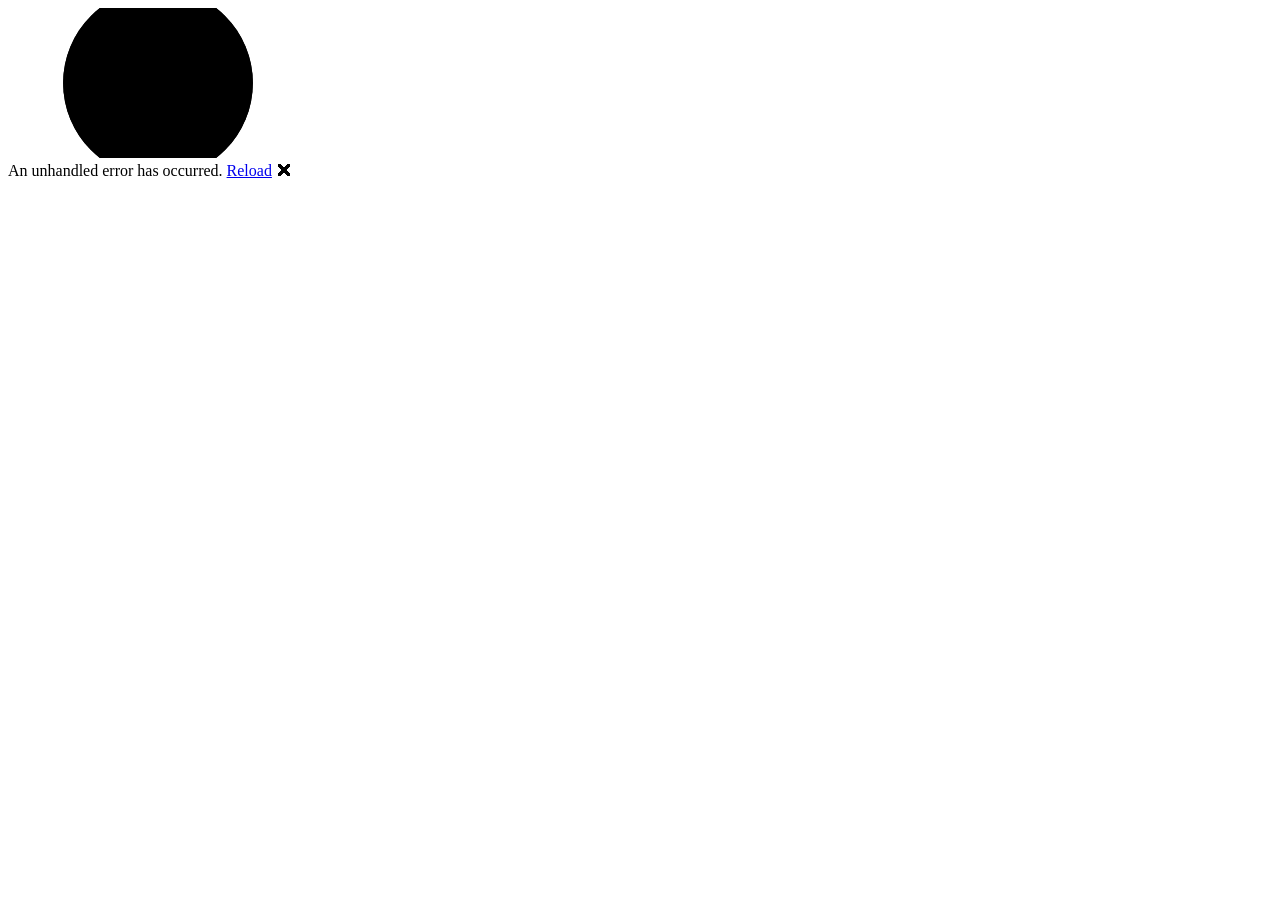
<file: wwwroot/index.html>
<!DOCTYPE html>
<html lang="pt-br">

    <head>
        <meta charset="utf-8" />
        <meta name="viewport" content="width=device-width, initial-scale=1.0" />
        <title>simpleReading</title>
        <!-- <base href="/" /> -->
        <base href="https://simplereading.io/" />
        <link rel="stylesheet" href="css/app.css" />
    </head>

    <body>
        <div id="app">
            <svg class="loading-progress">
                <circle r="40%" cx="50%" cy="50%" />
                <circle r="40%" cx="50%" cy="50%" />
            </svg>
            <div class="loading-progress-text"></div>
        </div>

        <div id="blazor-error-ui">
            An unhandled error has occurred.
            <a href="." class="reload">Reload</a>
            <span class="dismiss">🗙</span>
        </div>
        <script src="_framework/blazor.webassembly.js"></script>
    </body>

    <script type="text/javascript">
        (function(l) {
            if (l.search[1] === '/' ) {
                var decoded = l.search.slice(1).split('&').map(function(s) { 
                    return s.replace(/~and~/g, '&')
                }).join('?');
                window.history.replaceState(null, null,
                    l.pathname.slice(0, -1) + decoded + l.hash
                );
            }
        }(window.location))
    </script>

</html>
</file>
<file: wwwroot/css/app.css>
* {
    -webkit-tap-highlight-color: rgba(0, 0, 0, 0);
  }

html{
  color: #232333;
  font-family: 'Fira Sans', sans-serif;
  font-size: 15px;
  line-height: 1.6em;
}

body {
    display: block;
    margin: 8px;
}

table {
    border: 2px solid;
    width: auto;
}

tr, td, th {
    border: 1px solid;
    padding: 2px
}

h1:focus {
    outline: none;
}

a, .btn-link {
    color: #0071c1;
}

.btn-primary {
    color: #fff;
    background-color: #1b6ec2;
    border-color: #1861ac;
}

.btn:focus, .btn:active:focus, .btn-link.nav-link:focus, .form-control:focus, .form-check-input:focus {
  box-shadow: 0 0 0 0.1rem white, 0 0 0 0.25rem #258cfb;
}

.content {
    padding-top: 1.1rem;
}

.valid.modified:not([type=checkbox]) {
    outline: 1px solid #26b050;
}

.invalid {
    outline: 1px solid red;
}

.validation-message {
    color: red;
}

#blazor-error-ui {
    color-scheme: light only;
    background: lightyellow;
    bottom: 0;
    box-shadow: 0 -1px 2px rgba(0, 0, 0, 0.2);
    box-sizing: border-box;
    display: none;
    left: 0;
    padding: 0.6rem 1.25rem 0.7rem 1.25rem;
    position: fixed;
    width: 100%;
    z-index: 1000;
}

    #blazor-error-ui .dismiss {
        cursor: pointer;
        position: absolute;
        right: 0.75rem;
        top: 0.5rem;
    }

.blazor-error-boundary {
    background: url([data-uri]) no-repeat 1rem/1.8rem, #b32121;
    padding: 1rem 1rem 1rem 3.7rem;
    color: white;
}

    .blazor-error-boundary::after {
        content: "An error has occurred."
    }

.loading-progress {
    position: relative;
    display: block;
    width: 8rem;
    height: 8rem;
    margin: 20vh auto 1rem auto;
}

    .loading-progress circle {
        fill: none;
        stroke: #e0e0e0;
        stroke-width: 0.6rem;
        transform-origin: 50% 50%;
        transform: rotate(-90deg);
    }

        .loading-progress circle:last-child {
            stroke: #1b6ec2;
            stroke-dasharray: calc(3.141 * var(--blazor-load-percentage, 0%) * 0.8), 500%;
            transition: stroke-dasharray 0.05s ease-in-out;
        }

.loading-progress-text {
    position: absolute;
    text-align: center;
    font-weight: bold;
    inset: calc(20vh + 3.25rem) 0 auto 0.2rem;
}

    .loading-progress-text:after {
        content: var(--blazor-load-percentage-text, "Loading");
    }

code {
    color: #c02d76;
}

.form-floating > .form-control-plaintext::placeholder, .form-floating > .form-control::placeholder {
    color: var(--bs-secondary-color);
    text-align: end;
}

.form-floating > .form-control-plaintext:focus::placeholder, .form-floating > .form-control:focus::placeholder {
    text-align: start;
}

.disableButton {
    visibility: hidden;
}


.fields {
  margin: 12px;
}

.sidebar {

}

.nav-item {
  margin: 10px;
}

.page {
display: flex;
flex-direction:row;
}

.result-search {
  width: 10px;
  border-bottom: solid var(--maincolor);
}


@media (max-width: 768px) {
    .collapse {
        display: none;
    }

    .collapse.show {
        display: block;
    }

    .disableButton {
        visibility: visible;
    }

    .page {
      flex-direction:column;
      }

    .nav-item {
      margin: 6px;
    }
}

/* Markdown */
:root{
    --maincolor: #27df0e;
    --bordercl: #27df0e;
    --callouctcolor:dodgerblue;
    --hovercolor:navy;
    --darkMaincolor: #27df0e;
    }

    
    ::selection {
      background: var(--maincolor);
      color: #fff;
    }
    
    p {
      font-family: 'Fira Sans', sans-serif;
      line-height: 1.5;
    }
    
    hr {
      border: 0;
      border-top: 3px dotted var(--bordercl);
      margin: 1em 0;
    }
    
    blockquote {
      border-left: 3px solid var(--bordercl);
      color: #737373;
      margin: 0;
      padding-left: 1em;
    }
    
    a {
      border-bottom: 3px solid var(--maincolor);
      color: inherit;
      text-decoration: none;
    }
    a:hover {
        background-color: var(--hovercolor);
        color: #fff;
    }

    /* Images */
    img {
      border: 3px solid #ececec;
      max-width: 100%;
    }
    
    figure {
      box-sizing: border-box;
      display: inline-block;
      margin: 0;
      max-width: 100%;
    }
    
    figure img {
      max-height: 500px;
    }
    
    @media screen and (min-width: 600px) {
      figure {
        padding: 0 40px;
      }
    }
    
    figure h4 {
      font-size: 1rem;
      margin: 0;
      margin-bottom: 1em;
    }
    figure h4::before {
      content: '↳ ';
    }
    
    /* Code blocks */
    code {
      background-color: #f1f1f1;
      padding: .1em .2em;
    }
    
    pre {
      background-color: #ececec;
      line-height: 1.4;
      overflow-x: auto;
      padding: 1em;
    }
    
    .highlight pre ::selection {
      background: rgba(255, 255, 255, 0.2);
      color: inherit;
    }
    
    pre code {
      background-color: transparent;
      color: inherit;
      font-size: 100%;
      padding: 0;
    }
    
    
    /* Header */
    header {
      display: flex;
      flex-wrap: wrap;
      justify-content: space-between;
      margin: 1em 0;
      line-height: 2.5em;
    }
    
    header .main {
      font-size: 1.5rem;
    }
    h1, h2, h3, h4, h5, h6 {
      font-size: 1.2rem;
      margin-top: 2em;
      margin-inline: inherit;
    }
    

    
    /* table */
    table {
      border-spacing: 0;
      border-collapse: collapse;
    }
    
    table th{
      padding: 6px 13px;
      border: 1px solid #dfe2e5;
    }
    
    table td{
      padding: 6px 13px;
      border: 1px solid #dfe2e5;
    }
    
    .feather {
      width: 24px;
      height: 24px;
      stroke: currentColor;
      stroke-width: 2;
      stroke-linecap: round;
      stroke-linejoin: round;
      fill: none;
    }
</file>
